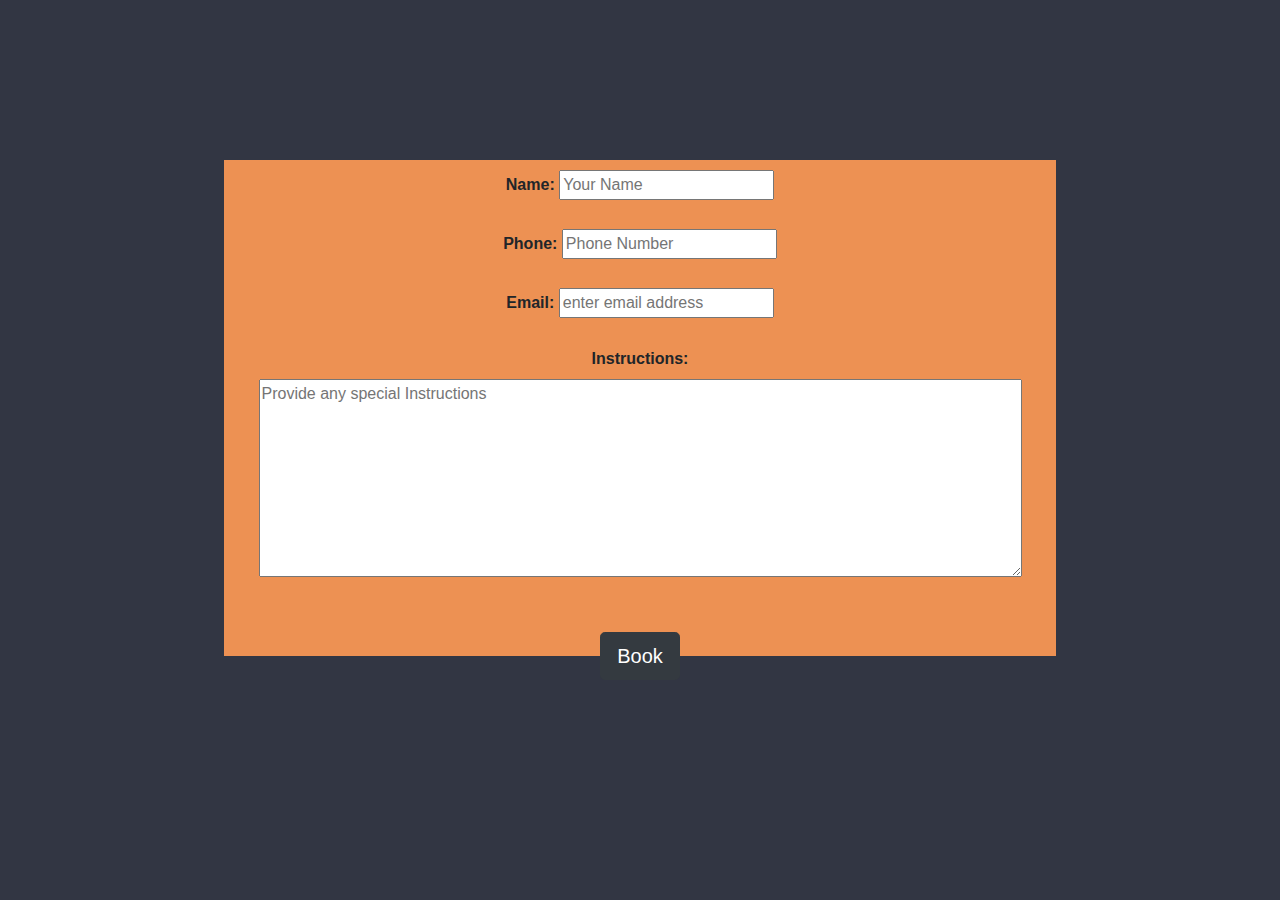
<file: bookatable.html>
<!DOCTYPE html>
<html lang="en" dir="ltr">

<head>
  <meta charset="utf-8">
  <title>Bookings</title>

  <!-- CSS Stylesheets -->
  <link rel="stylesheet" href="styles.css">

  <!-- Bootstrap Framework -->
  <link rel="stylesheet" href="https://stackpath.bootstrapcdn.com/bootstrap/4.3.1/css/bootstrap.min.css" integrity="sha384-ggOyR0iXCbMQv3Xipma34MD+dH/1fQ784/j6cY/iJTQUOhcWr7x9JvoRxT2MZw1T" crossorigin="anonymous">
  <link rel="icon" href="images/favicon.png">
</head>

<body class="formbody">
  <div class="msgdiv">
    <h1 class="msg1"></h1>
  </div>


  <div class="formdiv">
    <form class="frm">
      <label> <strong>Name:</strong></label>
      <input type="text" placeholder="Your Name"> <br> <br>
      <label><strong>Phone:</strong></label>
      <input type="tel" value="" placeholder="Phone Number"> <br> <br>
      <label><strong>Email:</strong></label>
      <input type="email" autocomplete="on" name="emailaddress" value="" placeholder="enter email address"> <br><br>
      <label><strong>Instructions:</strong></label> <br>
      <textarea name="" rows="8" cols="80" placeholder="Provide any special Instructions"></textarea> <br><br><br>
      <button type="button" class="btn btn-dark btn-lg buttonbook">Book</button>
    </form>
  </div>


  <!-- adding jQuery's google cdn-->
  <script src="https://ajax.googleapis.com/ajax/libs/jquery/3.4.1/jquery.min.js"></script>

  <!-- adding javaScript -->
  <script src="index.js" charset="utf-8"></script>

</body>

</html>
</file>
<file: styles.css>
body {
  background-color: black;
}

section {
  margin-top: 4rem;
  margin-bottom: 4rem;
}

hr {
  background-color: #fff;
  height: 0.1rem;
  width: 10rem;
}

h3 {
  color: #eccd8f;
  text-align: center;
  font-family: "Mansalva";
  margin-bottom: 3rem;
  font-size: 2.5rem;
}

h2 {
  margin-top: 25%;
}

.p-decor {
  color: #fff;
  font-size: 1.25rem;
  margin: 5%;
  line-height: 2;
}

#section-home {
  margin-top: 0;
}

/* Navbar */
.navbar {
  text-align: center;
  margin-bottom: 5rem;
  margin-top: 1rem;
}

.brandlogo {
  float: left;
  width: 5rem;
  margin: 0.625rem 1.25rem 0.625rem 1.25rem;
}

.brand-title {
  font-size: 1.563rem;
  font-weight: bold;
  margin-top: 0.9rem;
}

.brand-phrase {
  font-size: 0.938rem;
  font-style: italic;
  margin-left: 8.5rem;
}

.nav-item {
  padding: 0 0.625rem;
}

.nav-link {
  font-size: 1.2rem;
  font-family: "Montserrat";
}

/* Home Phrase */
.phrase-div {
  text-align: center;
  color: #fff;
}

.phrase {
  font-family: "Shadows Into Light";
  font-size: 3.8rem;
  line-height: 1.5;
}

.bookbtn {
  margin: 4rem 3rem;
}

/* Home Carousel */
.carousel-div {
  text-align: center;
}

.carousel-inner {
  width: 90%;
  margin: 0 auto 0 auto;
}

.slide-img {
  border-radius: 25%;
}

/* About Us Section */
.about-detail-div {
  text-align: center;
}

.about-img-div {
  text-align: center;
}

.about-img {
  width: 90%;
  margin: 5%;
}

/* Menu Section */
.card {
  background-color: #000;
  width: 50%;
  margin: 5rem auto 5rem auto;
}

.dish-name-div {
  text-align: center;
}

@media (max-width: 900px) {
  .card {
    width: 100%;
  }
}

/* Events Section */
.ingradient-div {
  text-align: center;
  width: 50%;
  margin: 0 auto 0 auto;
}

.ingredient-img {
  width: 100%;
}

/* Reservations Section */
#reservations {
  margin-bottom: 0;
}

.reservations-div {
  background-image: url("images/reservations.jpg");
  text-align: center;
  height: 25rem;
}

.button-div {
  display: inline-block;
  margin: 8rem auto 0 auto;
}

.btnresv {
  margin: 2rem;
}

/* Footer Section */
.footersection {
  background-color: #979797;
  color: black;
  text-align: center;
  margin-bottom: 0;
  padding-bottom: 1.875em;
}

.footertext {
  color: black;
  font-size: 0.9375em;
}

.btndwn {
  margin-right: 0.625em;
  margin-left: 0.625em;
}

.footerdiv {
  margin-top: 3.125em;
}

.cntdiv {
  margin-top: 3.125em;
}

.totop-img {
  width: 3.125em;
  height: 3.125em;
}

.developerDetail{
  margin-top: 30px;
  font-family: "Italianno";
  font-size: 1.5rem;
}

.devlink{
  color: #fff;
}

/* Form animations */
.formbody {
  background-color: #323643;
  text-align: center;
}

.formdiv {
  text-align: center;
  background-color: #ed9153;
  width: 65%;
  height: 31rem;
  margin: 10rem auto 0 auto;
}

.text-area {
  width: 60%;
}

.frm {
  padding-top: 0.625em;
}

.msg1 {
  color: #ed9153;
  font-family: Handlee;
}

.msgdiv1 {
  text-align: center;
  margin: 25%;
}

/* order online */
.inputqty {
  width: 2rem;
  height: 1.25rem;
}

.delimg {
  width: 30%;
}
</file>
